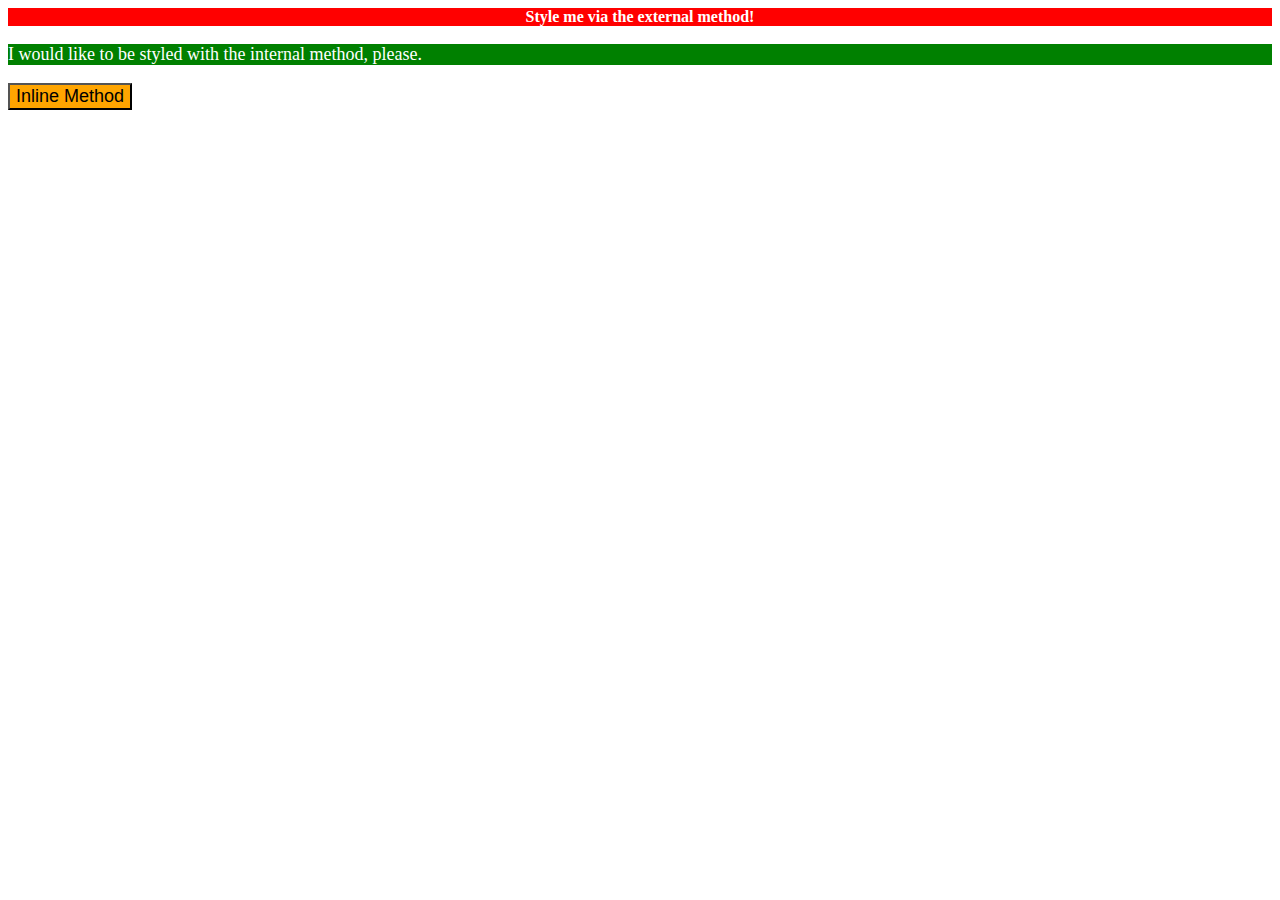
<file: foundations/01-css-methods/index.html>
<!DOCTYPE html>
<html lang="en">
<head>
  <meta charset="UTF-8">
  <meta http-equiv="X-UA-Compatible" content="IE=edge">
  <meta name="viewport" content="width=device-width, initial-scale=1.0">
  <link rel="stylesheet" href="style.css">
  <style>
    p{
      background-color: green;
      color: white;
      font-size: 18px;
    }
  </style>
  <title>Methods for Adding CSS</title>
</head>
<body>
  <div>Style me via the external method!</div>
  <p>I would like to be styled with the internal method, please.</p>
  <button style="background-color: orange; font-size: 18px;">Inline Method</button>
</body>
</html>
</file>
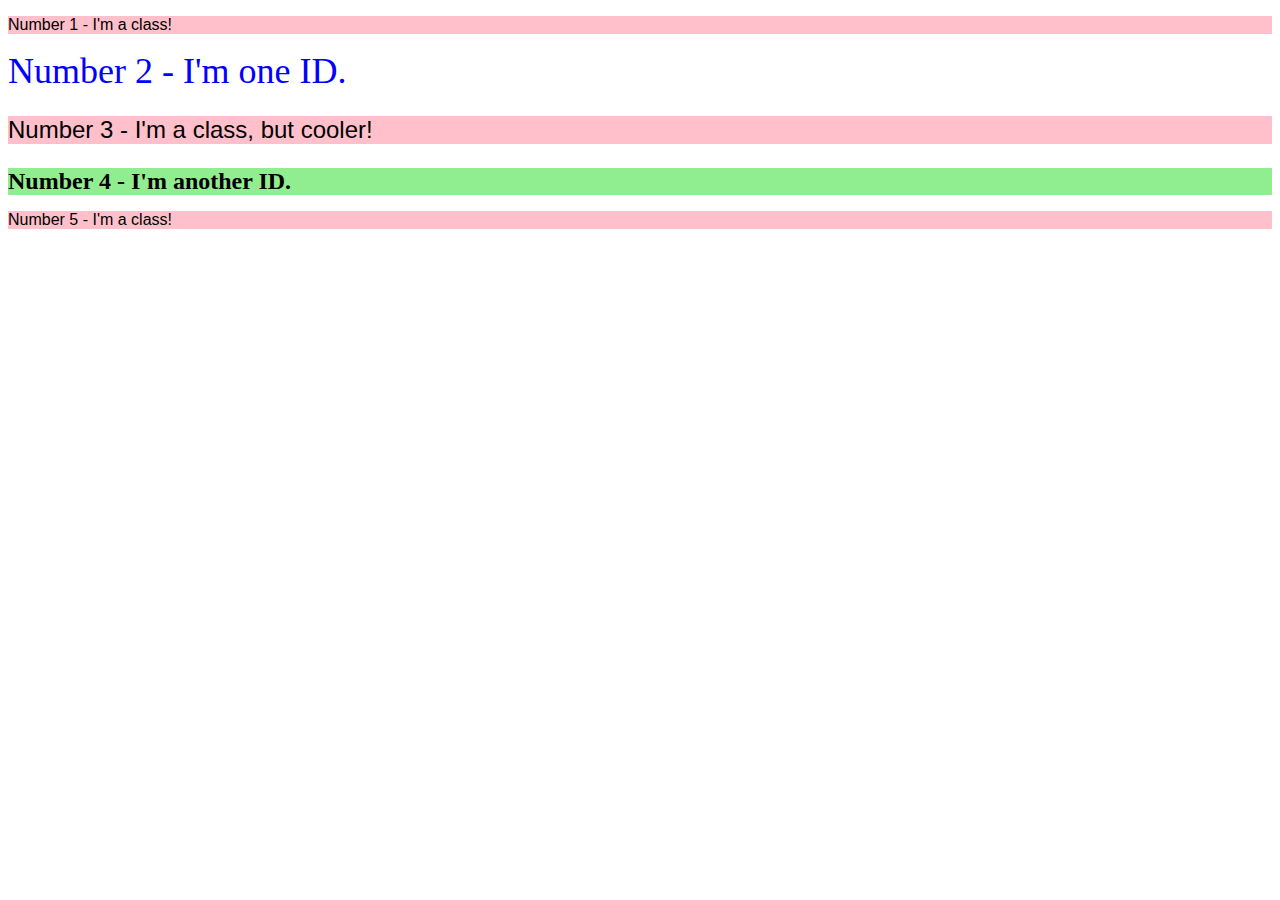
<file: foundations/02-class-id-selectors/index.html>
<!DOCTYPE html>
<html lang="en">
<head>
  <meta charset="UTF-8">
  <meta http-equiv="X-UA-Compatible" content="IE=edge">
  <meta name="viewport" content="width=device-width, initial-scale=1.0">
  <title>Class and ID Selectors</title>
  <link rel="stylesheet" href="style.css">
</head>
<body>
  <p class="odd">Number 1 - I'm a class!</p>
  <div id="num2">Number 2 - I'm one ID.</div>
  <p class="odd size">Number 3 - I'm a class, but cooler!</p>
  <div id="num4">Number 4 - I'm another ID.</div>
  <p class="odd">Number 5 - I'm a class!</p>
</body>
</html>
</file>
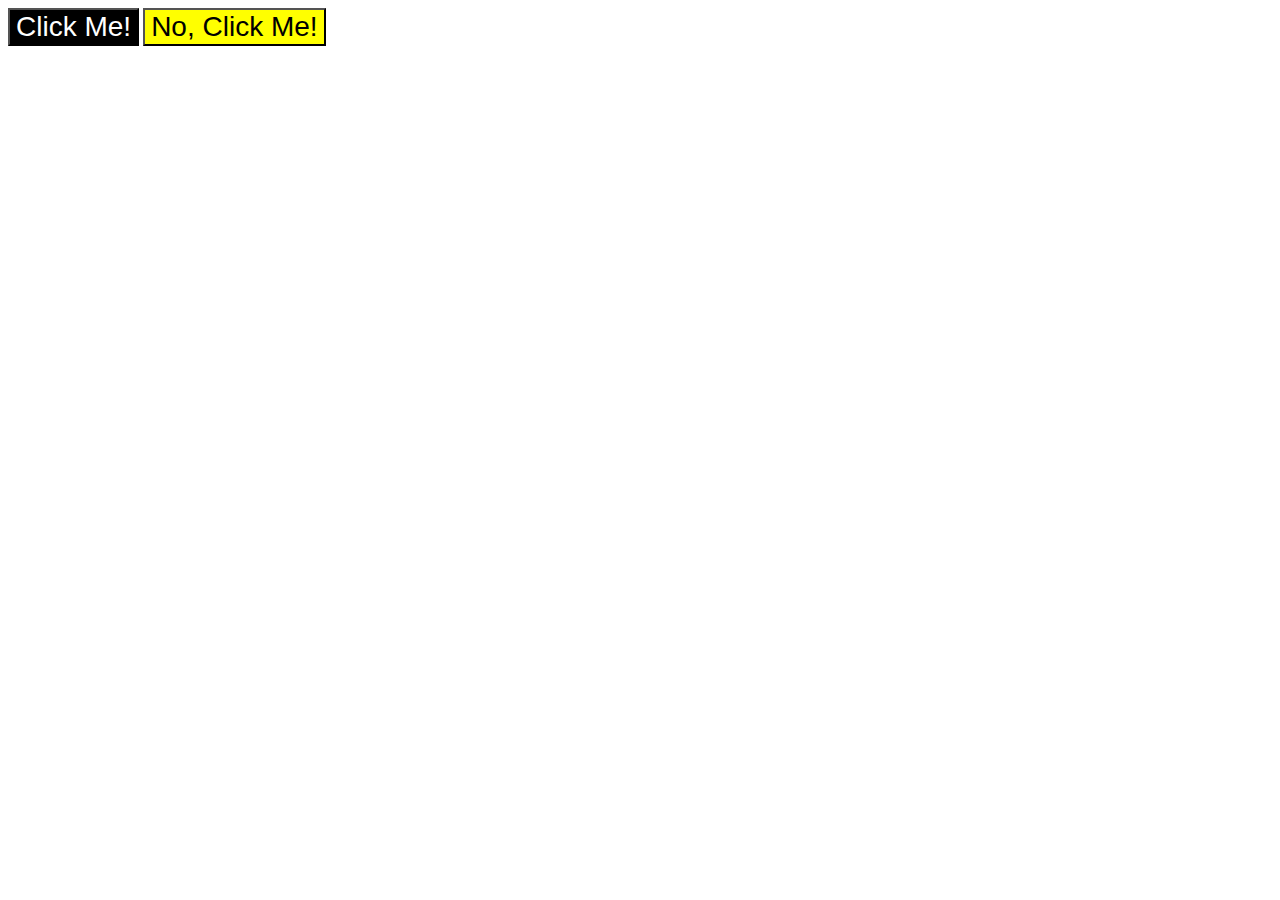
<file: foundations/03-grouping-selectors/index.html>
<!DOCTYPE html>
<html lang="en">
<head>
  <meta charset="UTF-8">
  <meta http-equiv="X-UA-Compatible" content="IE=edge">
  <meta name="viewport" content="width=device-width, initial-scale=1.0">
  <title>Grouping Selectors</title>
  <link rel="stylesheet" href="style.css">
</head>
<body>
  <button class="yes">Click Me!</button>
  <button class="no">No, Click Me!</button>
</body>
</html>
</file>
<file: foundations/01-css-methods/style.css>
div{
    background-color: red;
    color: white;
    font-size: 32 px;
    text-align: center;
    font-weight: bold;
}
</file>
<file: foundations/02-class-id-selectors/style.css>
.odd{
    background-color: pink;
    font-family: Verdana, sans-serif;
}

#num2{
    color:blue;
    font-size: 36px;
}

.size{
    font-size: 24px;
}

#num4{
    background-color: lightgreen;
    font-size: 24px;
    font-weight: bold;
}
</file>
<file: foundations/03-grouping-selectors/style.css>
.yes,
.no {
    font-size: 28px;
    font-size: "Helvetica, Time New Roman, sans-serif";
}

.yes{
    background-color: black;
    color:white;
}

.no{
    background-color: yellow;
}
</file>
